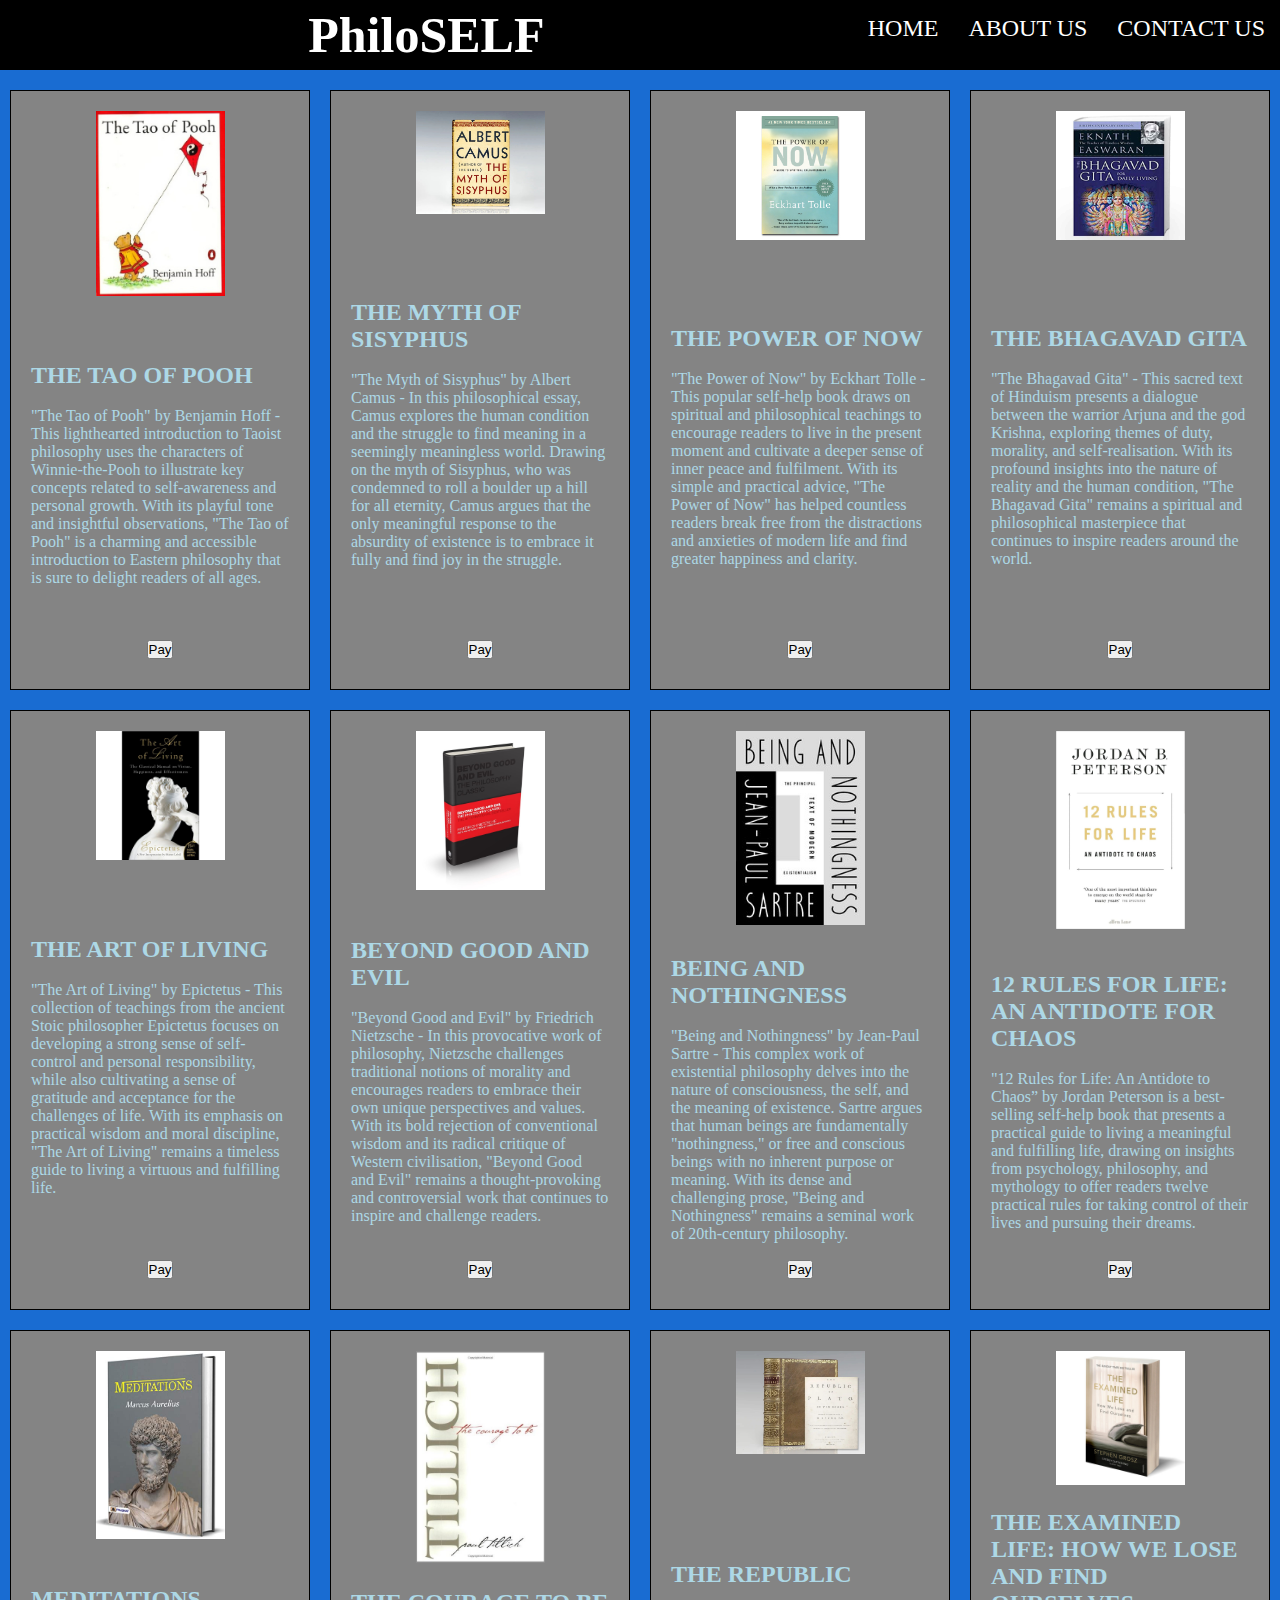
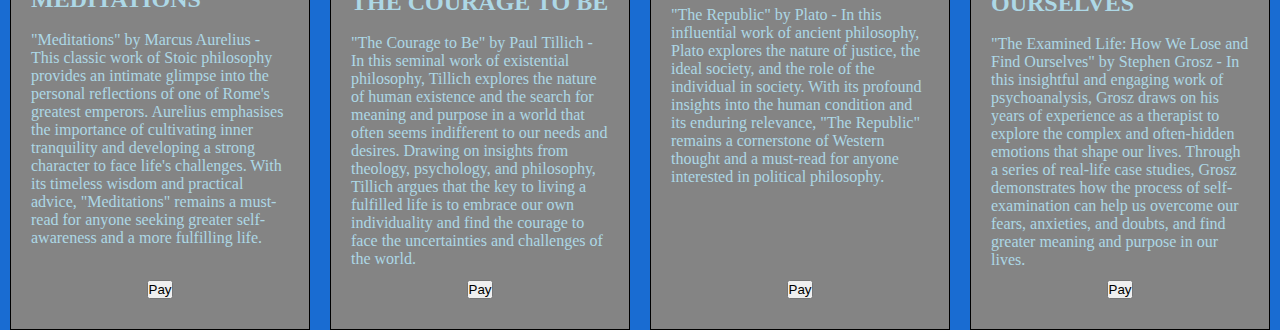
<file: Website/root/index.html>
<!DOCTYPE html>
<html lang="en">
<head>
    <meta charset="UTF-8">
    <meta http-equiv="X-UA-Compatible" content="IE=edge">
    <meta name="viewport" content="width=device-width, initial-scale=1.0">
    <title>PhiloSELF.com</title>
    <link rel="stylesheet" href="../CSS/design.css">
    <script src="../JS/myscripts.js"></script>
    <script src="../JS/validate.js"></script>
</head>
<body> 

<nav> <!-- This is the starting tag of the navigation menu -->
  <div class="innerHeader"></div> <!-- This div element represents the inner header section of the navigation bar -->
  <div class="logo"><h1>Philo<span>SELF</span></h1></div> <!-- This div element represents the logo section of the navigation bar -->
  <div class="openMenu"><i class="fa fa-bars"></i></div> <!-- This div element represents the button to open the menu on smaller screens. It uses Font Awesome icon "fa-bars" -->
  <ul class="mainMenu"> <!-- This unordered list represents the main menu items -->
      <li><a href="index.html" title="Home page for PhiloSELF">HOME</a></li> <!-- This list item is for the home page link -->
      <li><a href="aboutUs.html">ABOUT US</a></li> <!-- This list item is for the about us page link -->
      <li><a href="contactUS.html">CONTACT US</a></li> <!-- This list item is for the contact us page link -->
      <div class="closeMenu"><i class="fa fa-times"></i></div> <!-- This div element represents the button to close the menu on smaller screens. -->
  </ul>
</nav> <!-- This is the closing tag of the navigation menu -->


<!-- 12 Containers for displaying the book information and pay button -->

   <div class="container">
    <div class="book">
      <div class="book-image">
        <img src="../images/benjaminH.jpg" alt="A book cover of 'THE TAO OF POOH'">
      </div>
      <div class="book-details">
        <h2>THE TAO OF POOH</h2> <br>
        <p>"The Tao of Pooh" by Benjamin Hoff - This lighthearted introduction to Taoist philosophy uses the characters of Winnie-the-Pooh to illustrate key concepts related to self-awareness and personal growth. With its playful tone and insightful observations, "The Tao of Pooh" is a charming and accessible introduction to Eastern philosophy that is sure to delight readers of all ages. 
        </p>
      </div>
      <div class="pay">
        <button onclick="window.location.href = 'Pay.html';">Pay</button>
      </div>
    </div>
    
    <div class="book">
      <div class="book-image">
        <img src="../images/albertC.jpg" alt="A book cover of 'THE MYTH OF SISYPHUS'">
      </div>
      <div class="book-details">
        <h2>THE MYTH OF SISYPHUS</h2> <br>
        <p>"The Myth of Sisyphus" by Albert Camus - In this philosophical essay, Camus explores the human condition and the struggle to find meaning in a seemingly meaningless world. Drawing on the myth of Sisyphus, who was condemned to roll a boulder up a hill for all eternity, Camus argues that the only meaningful response to the absurdity of existence is to embrace it fully and find joy in the struggle.</p>
      </div>
      <div class="pay">
        <button onclick="window.location.href = 'Pay.html';">Pay</button>
      </div>
    </div>

    <div class="book">
        <div class="book-image">
          <img src="../images/eckhartT.jpg" alt="A book cover of 'THE POWER OF NOW'">
        </div>
        <div class="book-details">
          <h2>THE POWER OF NOW</h2> <br>
          <p>"The Power of Now" by Eckhart Tolle - This popular self-help book draws on spiritual and philosophical teachings to encourage readers to live in the present moment and cultivate a deeper sense of inner peace and fulfilment. With its simple and practical advice, "The Power of Now" has helped countless readers break free from the distractions and anxieties of modern life and find greater happiness and clarity.</p>
        </div>
        <div class="pay">
          <button onclick="window.location.href = 'Pay.html';">Pay</button>
        </div>
      </div>

      <div class="book">
        <div class="book-image">
          <img src="../images/eknathE.jpg" alt="A book cover of 'THE BHAGAVAD GITA'">
        </div>
        <div class="book-details">
          <h2>THE BHAGAVAD GITA</h2> <br>
          <p>"The Bhagavad Gita" - This sacred text of Hinduism presents a dialogue between the warrior Arjuna and the god Krishna, exploring themes of duty, morality, and self-realisation. With its profound insights into the nature of reality and the human condition, "The Bhagavad Gita" remains a spiritual and philosophical masterpiece that continues to inspire readers around the world.</p>
        </div>
        <div class="pay">
          <button onclick="window.location.href = 'Pay.html';">Pay</button>
        </div>
      </div>

      <div class="book">
        <div class="book-image">
          <img src="../images/epictetus.jpg" alt="A book cover of 'THE ART OF LIING'">
        </div>
        <div class="book-details">
          <h2>THE ART OF LIVING</h2> <br>
          <p>"The Art of Living" by Epictetus - This collection of teachings from the ancient Stoic philosopher Epictetus focuses on developing a strong sense of self-control and personal responsibility, while also cultivating a sense of gratitude and acceptance for the challenges of life. With its emphasis on practical wisdom and moral discipline, "The Art of Living" remains a timeless guide to living a virtuous and fulfilling life.</p>
        </div>
        <div class="pay">
          <button onclick="window.location.href = 'Pay.html';">Pay</button>
        </div>
      </div>

      <div class="book">
        <div class="book-image">
          <img src="../images/friedrichN.jpg" alt="A book cover of 'BEYOND GOOD AND EVIL'">
        </div>
        <div class="book-details">
          <h2>BEYOND GOOD AND EVIL</h2> <br>
          <p>"Beyond Good and Evil" by Friedrich Nietzsche - In this provocative work of philosophy, Nietzsche challenges traditional notions of morality and encourages readers to embrace their own unique perspectives and values. With its bold rejection of conventional wisdom and its radical critique of Western civilisation, "Beyond Good and Evil" remains a thought-provoking and controversial work that continues to inspire and challenge readers.</p>
        </div>
        <div class="pay">
          <button onclick="window.location.href = 'Pay.html';">Pay</button>
        </div>
      </div>

      <div class="book">
        <div class="book-image">
          <img src="../images/jeanP.jpg" alt="A book cover of 'BEING AND NOTHINGNESS'">
        </div>
        <div class="book-details">
          <h2>BEING AND NOTHINGNESS</h2> <br>
          <p>"Being and Nothingness" by Jean-Paul Sartre - This complex work of existential philosophy delves into the nature of consciousness, the self, and the meaning of existence. Sartre argues that human beings are fundamentally "nothingness," or free and conscious beings with no inherent purpose or meaning. With its dense and challenging prose, "Being and Nothingness" remains a seminal work of 20th-century philosophy.</p>
        </div>
        <div class="pay">
          <button onclick="window.location.href = 'Pay.html';">Pay</button>
        </div>
      </div>

      <div class="book">
        <div class="book-image">
          <img src="../images/jordanP.jpg" alt="A book cover of '12 RULES FOR LIFE: AN ANTIDOTE FOR CHAOS'">
        </div>
        <div class="book-details">
          <h2>12 RULES FOR LIFE: AN ANTIDOTE FOR CHAOS</h2> <br>
          <p>"12 Rules for Life: An Antidote to Chaos” by Jordan Peterson is a best-selling self-help book that presents a practical guide to living a meaningful and fulfilling life, drawing on insights from psychology, philosophy, and mythology to offer readers twelve practical rules for taking control of their lives and pursuing their dreams.</p>
        </div>
        <div class="pay">
          <button onclick="window.location.href = 'Pay.html';">Pay</button>
        </div>
      </div>

      <div class="book">
        <div class="book-image">
          <img src="../images/marcusA.jpg" alt="A book cover of 'MEDITATIONS'">
        </div>
        <div class="book-details">
          <h2>MEDITATIONS</h2> <br>
          <p>"Meditations" by Marcus Aurelius - This classic work of Stoic philosophy provides an intimate glimpse into the personal reflections of one of Rome's greatest emperors. Aurelius emphasises the importance of cultivating inner tranquility and developing a strong character to face life's challenges. With its timeless wisdom and practical advice, "Meditations" remains a must-read for anyone seeking greater self-awareness and a more fulfilling life.</p>
        </div>
        <div class="pay">
          <button onclick="window.location.href = 'Pay.html';">Pay</button>
        </div>
      </div>

      <div class="book">
        <div class="book-image">
          <img src="../images/paulT.jpg" alt="A book cover of 'THE COURAGE TO BE'">
        </div>
        <div class="book-details">
          <h2>THE COURAGE TO BE</h2> <br>
          <p>"The Courage to Be" by Paul Tillich - In this seminal work of existential philosophy, Tillich explores the nature of human existence and the search for meaning and purpose in a world that often seems indifferent to our needs and desires. Drawing on insights from theology, psychology, and philosophy, Tillich argues that the key to living a fulfilled life is to embrace our own individuality and find the courage to face the uncertainties and challenges of the world.</p>
        </div>
        <div class="pay">
          <button onclick="window.location.href = 'Pay.html';">Pay</button>
        </div>
      </div>

      <div class="book">
        <div class="book-image">
          <img src="../images/plato.jpg" alt="A book cover of 'THE REPUBLIC'">
        </div>
        <div class="book-details">
          <h2>THE REPUBLIC</h2> <br>
          <p>"The Republic" by Plato - In this influential work of ancient philosophy, Plato explores the nature of justice, the ideal society, and the role of the individual in society. With its profound insights into the human condition and its enduring relevance, "The Republic" remains a cornerstone of Western thought and a must-read for anyone interested in political philosophy.</p>
        </div>
        <div class="pay">
          <button onclick="window.location.href = 'Pay.html';">Pay</button>
        </div>
      </div>

      <div class="book">
        <div class="book-image">
          <img src="../images/stephenG.jpg" alt="A book cover of 'THE EXAMINED LIFE: HOW WE LOSE AND FIND OURSELVES'">
        </div>
        <div class="book-details">
          <h2>THE EXAMINED LIFE: HOW WE LOSE AND FIND OURSELVES</h2> <br>
          <p>"The Examined Life: How We Lose and Find Ourselves" by Stephen Grosz - In this insightful and engaging work of psychoanalysis, Grosz draws on his years of experience as a therapist to explore the complex and often-hidden emotions that shape our lives. Through a series of real-life case studies, Grosz demonstrates how the process of self-examination can help us overcome our fears, anxieties, and doubts, and find greater meaning and purpose in our lives.</p>
        </div>
        <div class="pay">
          <button onclick="window.location.href = 'Pay.html';">Pay</button>
        </div>
      </div>
      
  </div>

<script>

// Selecting the elemnts from the HTML document using their class names
const mainMenu = document.querySelector('.mainMenu')
const closeMenu = document.querySelector('.closeMenu')
const openMenu = document.querySelector('.openMenu')

// Adding event listners to the elements to detect when the user interacts with (clicks) the elements so that the appropriate function will be called (open and close) 
openMenu.addEventListener('click',show) // When the 'openMenu' element is clicked, the 'show' function will be executed
closeMenu.addEventListener('click',close) // When the 'closeMenu' element is clicked, the 'close' function will be executed

// Defining the 'show' function
function show(){
  // Changing the style of the 'mainMenu' element to display it on the screen
    mainMenu.style.display = 'flex'; //Changing the display style to 'flex' to show the menu
    mainMenu.style.top = '0'; // Setting the 'top' CSS property to '0' to bring the menu to the top of the screen
}

// Defining the 'close' function
function close(){
    mainMenu.style.top = '-100%'; // Setting the 'top' CSS property to '-100' to move the menu out of view
}
  </script>
</body>
</html>
</file>
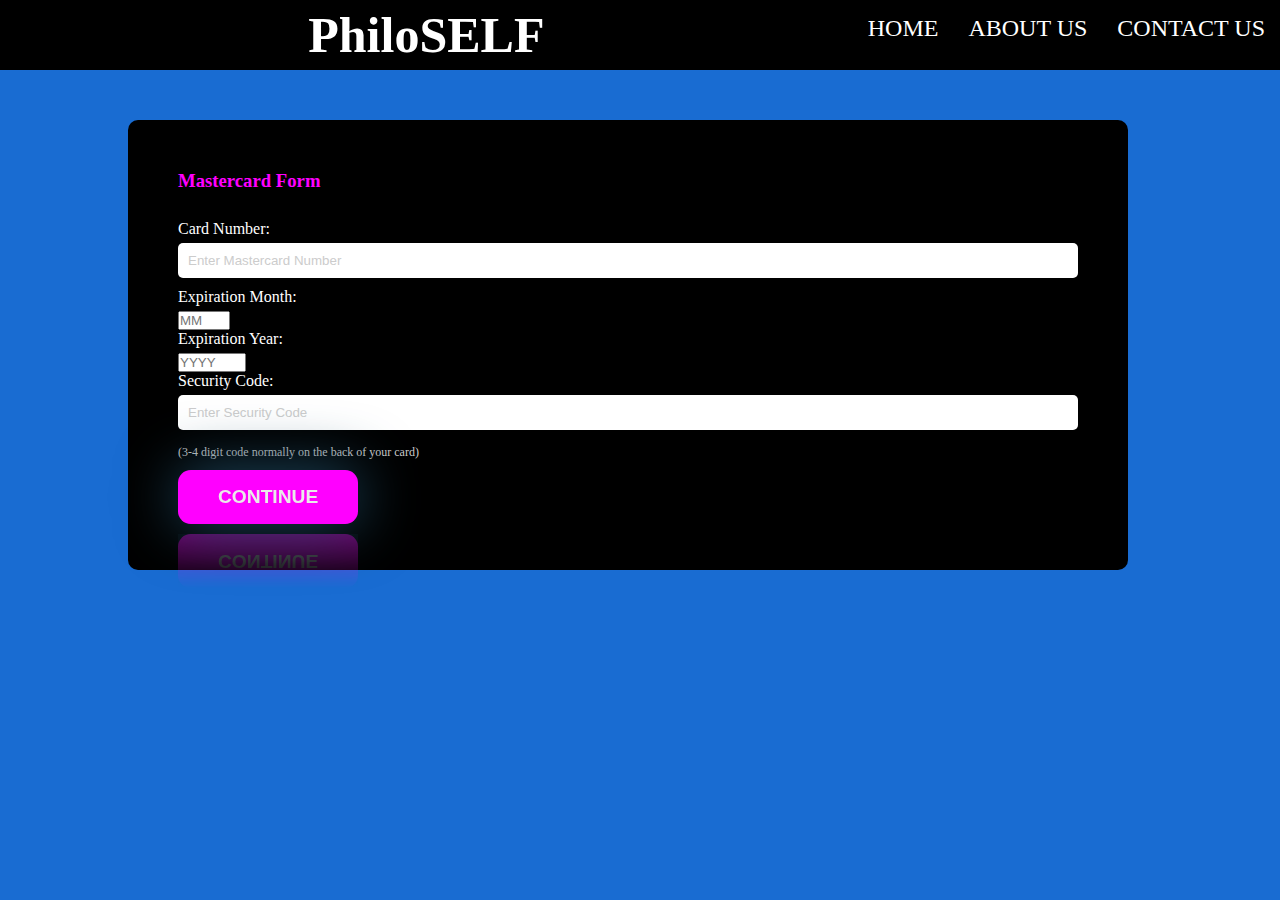
<file: Website/root/pay.html>
<!DOCTYPE html>
<html lang="en">
<head>
    <meta charset="UTF-8">
    <meta http-equiv="X-UA-Compatible" content="IE=edge">
    <meta name="viewport" content="width=device-width, initial-scale=1.0">
    <title>PhiloSELF.com</title>
    <link rel="stylesheet" href="../CSS/design.css">

    <script src="../JS/myscripts.js"></script>
    <script src="../JS/validate.js"></script>
</head>
<body>

  <nav>
    <div class="innerHeader"></div>
      <div class="logo"><h1>Philo<span>SELF</span></h1></div>    
      <ul class="mainMenu">
          <li><a href="index.html">HOME</a></li>
          <li><a href="aboutUs.html">ABOUT US</a></li>
          <li><a href="contactUS.html">CONTACT US</a></li>    
          <div class="closeMenu"><i class="fa fa-times"></i></div>  
      </ul>
  </nav>
</nav> 

<!-- Create a form with an onsubmit event that triggers the validateForm() function -->
<form onsubmit="return validateForm();">
  <h3>Mastercard Form</h3>
  <br>
  <!-- Label and input field for the Mastercard number -->
  <label for="master_card">Card Number:</label>
  <input type="text" id="master_card" name="master_card" placeholder="Enter Mastercard Number">
  
  <!-- Label and input field for the expiration month -->
  <label for="exp_month">Expiration Month:</label>
  <input type="number" id="exp_month" name="exp_month" placeholder="MM" min="1" max="12">
  
  <!-- Label and input field for the expiration year -->
  <label for="exp_year">Expiration Year:</label>
  <input type="number" id="exp_year" name="exp_year" placeholder="YYYY" min="2023" max="2030">
  
  <!-- Label and input field for the security code -->
  <label for="cvv_code">Security Code:</label>
  <input type="text" id="cvv_code" name="cvv_code" placeholder="Enter Security Code">
  <!-- Display a small description of where the security code can be found -->
  <small>(3-4 digit code normally on the back of your card)</small>
  
  <!-- Display a button to submit the form -->
  <button class="contBtn" type="submit">Continue</button>
</form>
</body>
</html>
</file>
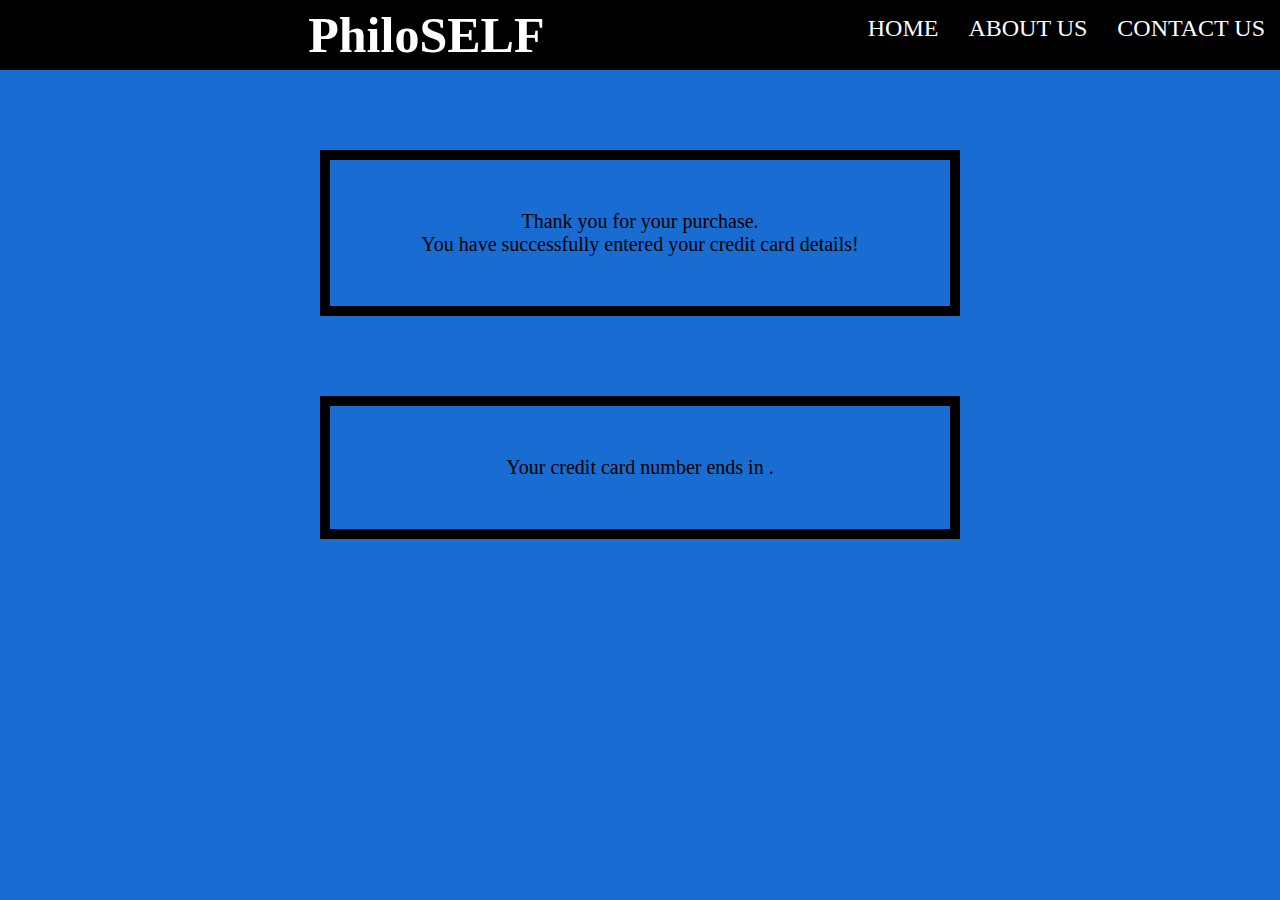
<file: Website/root/success.html>
<!DOCTYPE html>
<html lang="en">
<head>
    <meta charset="UTF-8">
    <meta http-equiv="X-UA-Compatible" content="IE=edge">
    <meta name="viewport" content="width=device-width, initial-scale=1.0">
    <title>PhiloSELF.com</title>
    <link rel="stylesheet" href="../CSS/design.css">

    <script src="../JS/validate.js"></script>
</head>
<body>

    <nav>
        <div class="innerHeader"></div>
          <div class="logo"><h1>Philo<span>SELF</span></h1></div>    
          <div class="openMenu"><i class="fa fa-bars"></i></div>
          <ul class="mainMenu">
              <li><a href="index.html">HOME</a></li>
              <li><a href="aboutUs.html">ABOUT US</a></li>
              <li><a href="contactUS.html">CONTACT US</a></li>
              <div class="closeMenu"><i class="fa fa-times"></i></div>
          </ul>
      </nav>
    </nav> 

    <div class="yay">
        <!-- Success message for the purchase -->
        <p>Thank you for your purchase. <br> You have successfully entered your credit card details!</p>
        <!-- Display the last 4 digits of the credit card number -->
        <p>Your credit card number ends in <span class="card-number"></span>.</p>
      </div>
      
      <!-- Retrieve the card number from local storage and display it -->
      <script>
        // Retrieve the card number from local storage
        const cardNumber = localStorage.getItem('cardNumber');
        // Mask the card number by displaying only the last 4 digits
        const maskedCardNumber = '**** **** **** ' + cardNumber.slice(-4);
        // Update the text content of the element with class "card-number"
        document.querySelector('.card-number').textContent = maskedCardNumber;
        // Remove the card number from local storage to maintain security
        localStorage.removeItem('cardNumber');
      </script>
      
    <script>

        const mainMenu = document.querySelector('.mainMenu')
        const closeMenu = document.querySelector('.closeMenu')
        const openMenu = document.querySelector('.openMenu')
        
        openMenu.addEventListener('click',show)
        closeMenu.addEventListener('click',close)
        
        function show(){
            mainMenu.style.display = 'flex';
            mainMenu.style.top = '0';
        }
        
        function close(){
            mainMenu.style.top = '-100%';
        }
        
          </script>




</body>
</html>
</file>
<file: Website/CSS/design.css>
/* Index / Success design */

body {
    color: lightblue;
    background-color: #196cd2;
}

*{
  box-sizing: border-box;
    margin: 0;
    padding: 0;
}

nav {
  background: black;
  color: white;
  display: flex;
  justify-content: space-between;
}

nav .mainMenu {
  display: flex;
  list-style: none;
}

nav .mainMenu li a {
  display: inline-block;
  padding: 15px;
  text-transform: uppercase;
  text-decoration: none;
  color: white;
  font-size: 1.5rem;
}

nav .mainMenu li a:hover {
  background: rgb(73, 8, 90);
}

nav .openMenu {
  font-size: 2rem;
  margin: 20px;
  display: none;
  cursor: pointer;
}

nav .mainMenu .closeMenu {
  font-size: 2rem;
  display: none;
  cursor: pointer;
}

nav .logo {
  margin: 6px;
  font-size: 25px;
  cursor: pointer;
}

.container {
    display: flex;
    flex-wrap: wrap;
    justify-content: center; /* Center align containers horizontally */
    align-items: center; /* Center align containers vertically */
    width: 100%;
    height: 600px;
    box-sizing: border-box;
    grid-gap: 20px;
    margin-top: 20px;
    margin-left: auto; /* Move containers to the center horizontally */
    margin-right: auto; /* Move containers to the center horizontally */    
  }
  
  .book {
    display: flex;
    flex-direction: column;
    justify-content: space-between;
    align-items: center;
    border: 1px solid black;
    padding: 20px;
    width: 300px;
    height: 600px;
    background-color: rgb(132, 132, 132);

  }
  
  .book-image {
    width: 50%;
    background-color: rgb(132, 132, 132);

  }
  
  .book-image img {
    width: 100%;
    height: auto;
    background-color: rgb(132, 132, 132);

  }
  
  .book-details {
    width: 100%;
    margin-top: 20px;
    background-color: rgb(132, 132, 132);

  }

  .pay {
    padding: 10px 20px;
    border: none;
    font-size: 17px;
    color: #fff;
    border-radius: 7px;
    letter-spacing: 4px;
    font-weight: 700;
    text-transform: uppercase;
    transition: 0.5s;
    transition-property: box-shadow;
  }
  
  .pay .button {
    background: rgb(0,140,255);
    box-shadow: 0 0 25px rgb(0,140,255);
  }
  
  .pay:hover {
    box-shadow: 0 0 5px rgb(0,140,255),
                0 0 25px rgb(0,140,255),
                0 0 50px rgb(0,140,255),
                0 0 100px rgb(0,140,255);
  }

  /* aboutUS design */

  .box {
    width: 50%; /* Set the width of the box */
    margin: 0 auto; /* Center the box horizontally */
    border: 10px solid black; /* Add a border to the box */
    padding: 50px; /* Add padding to the box */
    text-align: center; /* Center the text within the box */
    font-size: 20px;
  }
  
/* Pay design */

  form {
    background-color: #000;
    padding: 50px;
    border-radius: 10px;
    margin-top: 50px;
    width: 1000px;
    height: 450px;
    margin-left: 10%;
  }
  
  h3 {
    color: #ff00ff;
    margin-bottom: 10px;
  }
  
  label {
    color: #fff;
    display: block;
    margin-bottom: 5px;
  }
  
  input[type="text"],
  input[type="month"] {
    width: 100%;
    padding: 10px;
    margin-bottom: 10px;
    border: none;
    border-radius: 5px;
  }
  
  input[type="text"]::placeholder,
  input[type="month"]::placeholder {
    color: #ccc;
  }
  
  small {
    color: #ccc;
    font-size: 12px;
    display: block;
    margin-top: 5px;
  }

  .contBtn {
    margin-top: 10px;
    font-size: 1.2rem;
    padding: 1rem 2.5rem;
    border: none;
    outline: none;
    border-radius: 0.8rem;
    cursor: pointer;
    text-transform: uppercase;
    background-color: #ff00ff;
    color: rgb(234, 234, 234);
    font-weight: 700;
    transition: 0.6s;
    box-shadow: 0px 0px 60px #1f4c65;
    -webkit-box-reflect: below 10px linear-gradient(to bottom, rgba(0,0,0,0.0), rgba(0,0,0,0.4));
  }
  
  .contBtn:active {
    scale: 0.92;
  }
  
  .contBtn:hover {
    background: rgb(2,29,78);
    background: linear-gradient(270deg, rgba(2, 29, 78, 0.681) 0%, rgba(31, 215, 232, 0.873) 60%);
    color: rgb(4, 4, 38);
  }

  /* contactUS design */

  .contact-form {
    background-color: #196cd2;
    padding: 20px;
    border-radius: 10px;
    margin-top: 20px;
  }
  
  .contact-form label {
    color: green;
  }
  
  .contact-form .heading {
    font-size: 24px;
    color: white;
    ;
    margin-bottom: 18px;
    font-weight: bold;
    display: block;
  }
  
  .contact-form form {
    display: flex;
    flex-direction: column;
  }
  
  .contact-form label {
    margin-bottom: 10px;
  }
  
  textarea {
    resize: none;
    height: 400px;
    width: 400px;
  }
  
  .contact-form input, .contact-form textarea {
    padding: 10px;
    border: none;
    border-radius: 5px;
    margin-bottom: 20px;
  }
  
  .contact-form input:focus, .contact-form textarea:focus {
    outline: none;
    box-shadow: 0 0 5px #ff6384;
    transform: scale(1.05);
    transition: transform 0.3s ease-in-out;
  }
  
  .contact-form button[type="submit"] {
    background-color: green;
    color: #fff;
    border: none;
    border-radius: 5px;
    padding: 10px 20px;
    font-size: 16px;
    cursor: pointer;
  }
  
  .contact-form button[type="submit"]:hover {
    transform: scale(1.1);
    transition: transform 0.3s ease-in-out;
  }

  /* Success design */
  
  .yay p {
    font-size: 23px;
    color: black;
    width: 50%; /* Set the width of the box */
    margin: 80px auto 0; /* Center the box horizontally and add margin to the top */
    border: 10px solid black; /* Add a border to the box */
    padding: 50px; /* Add padding to the box */
    text-align: center; /* Center the text within the box */
    font-size: 20px;
  }

/* MOBILE VERSION */
@media only screen and (max-width: 600px) {

nav .mainMenu {
  height: 100vh;
  position: fixed;
  top: 0;
  right: 0;
  left: 0;
  z-index: 10;
  flex-direction: column;
  justify-content: center;
  align-items: center;
  background: #000;
  transition: top 1s ease;
  display: none;
}

nav .mainMenu .closeMenu {
  display: block;
  position: absolute;
  top: 20px;
  right: 20px;
}

nav .openMenu {
  display: block;
}

nav .mainMenu li a:hover {
  background: none;
  color: rgb(red, green, blue);
  font-size: 1.6rem;
}
}
</file>
